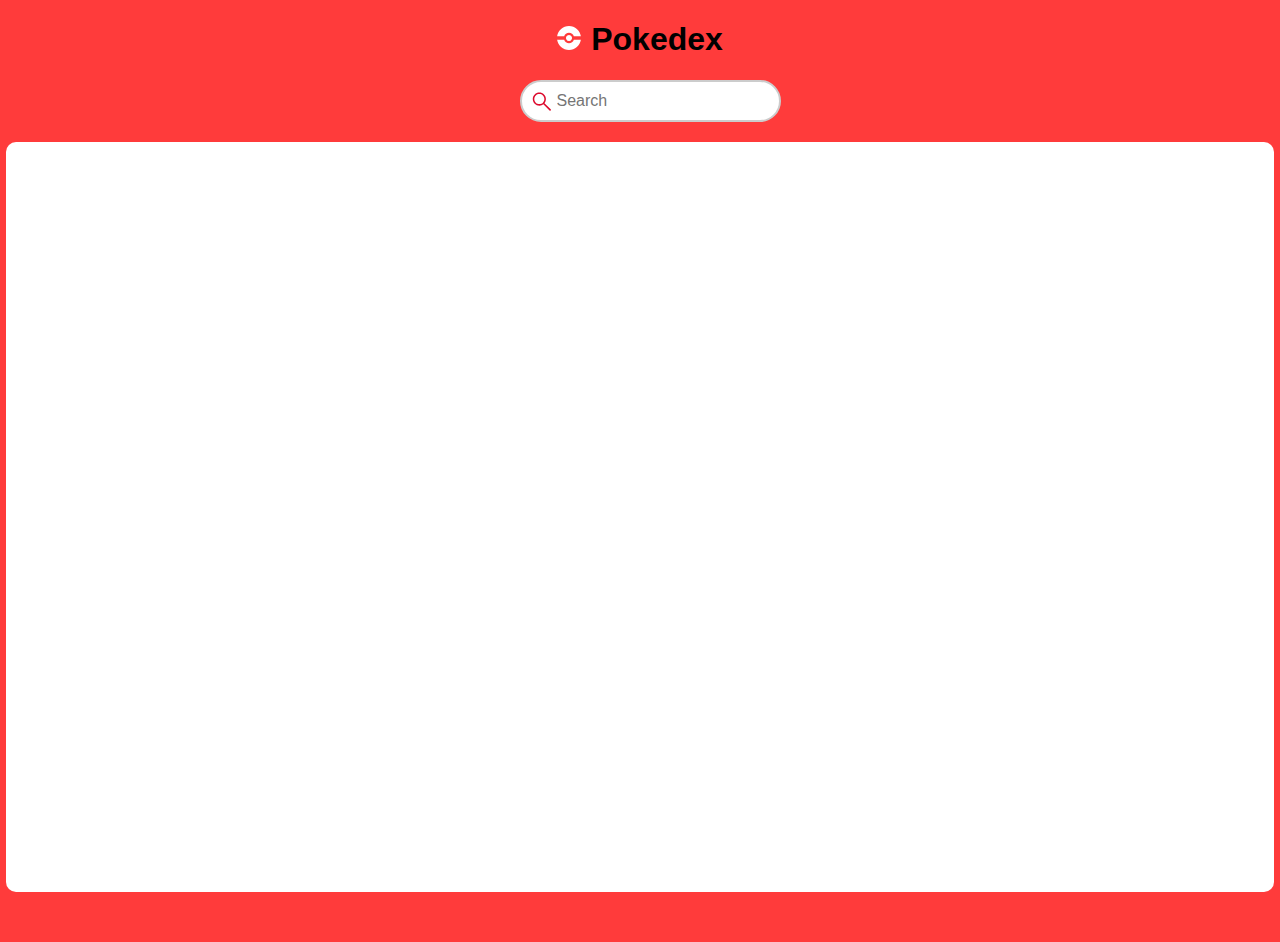
<file: index.html>
<!DOCTYPE html>
<html lang="en">
<head>
  <meta charset="UTF-8">
  <meta name="viewport" content="width=device-width, initial-scale=1.0">
  <title>Pokémon Cards</title>
  <link rel="stylesheet" href="style.css">
  <script src="pokemo.js" defer></script>
</head>
<body>
    <div class="logo">
        <div>
            <img src="./assets/pokeball.svg" alt="Pokeball" class="pokeball">
        </div>
        <div>
            <h1 class="title">Pokedex</h1>
        </div>
    </div>
    <div class="search">
        <div class="search-wrapper">
            <div class="search-container"></div>
            <img src="./assets/search.svg" alt="Search" class="search-icon">
            <input type="search" class="search-bar" placeholder="Search">
            </div>
        </div>
    </div>
    <div class="scroll">
        <div class="scroll-wrapper">
            <div class="all-cards">
            </div>
            <template id="pokemon-template">
                <div class="card">
                    <div class="card-body">
                        <div class="id-card">
                        <p class="id-text"></p>
                        </div>
                        <div class="img-card">
                        <img src="" alt="" class="imagine">
                        </div>
                        <div class="fundal-jos">
                        <div class="body-font1">
                            <p class="name-text"></p>
                        </div>
                        </div>
                    </div>
                </div>
            </template>
        </div>
    </div>
    <div class="container-jos">  </div>
</body>
</html>
</file>
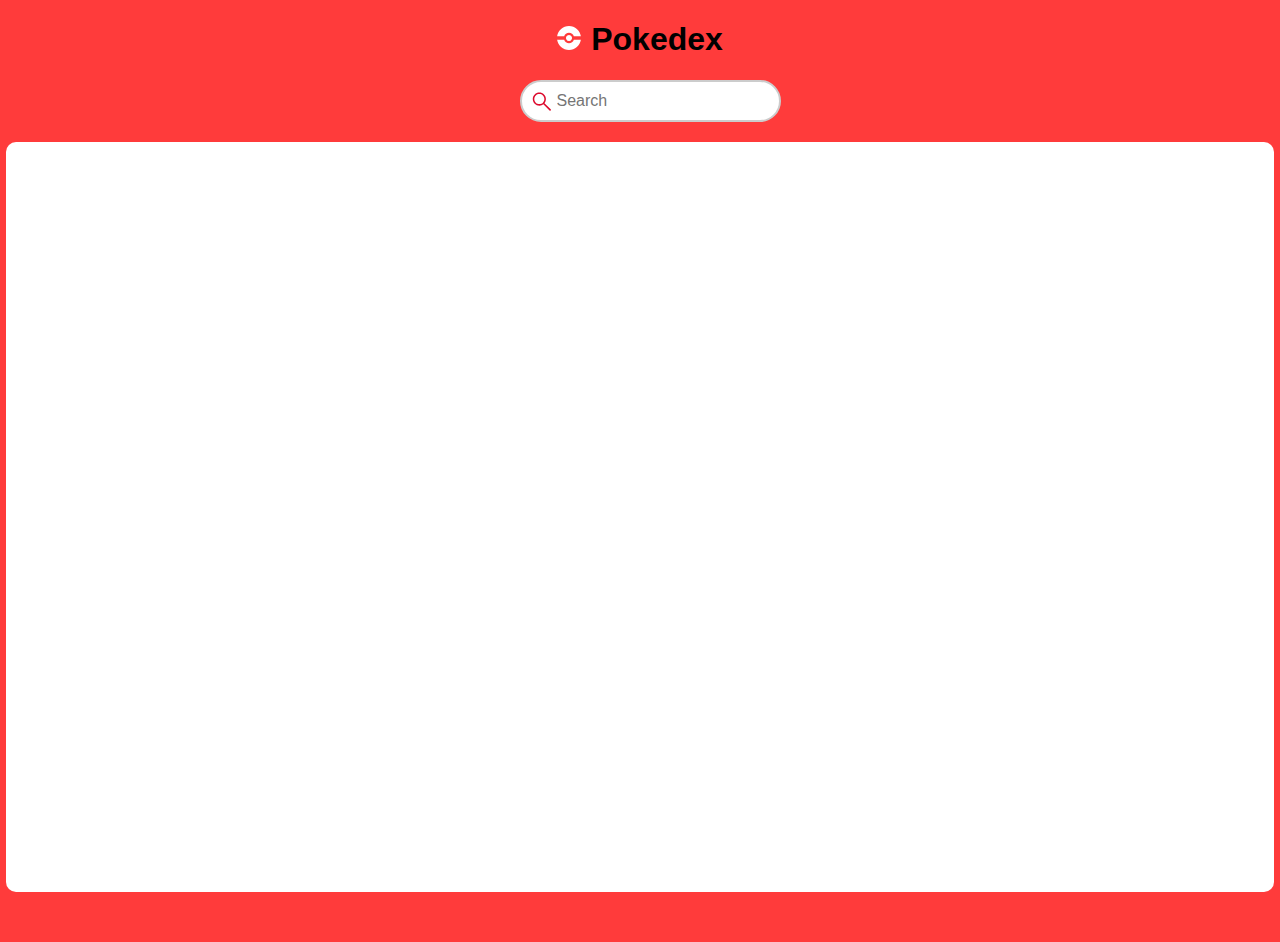
<file: detail.html>
<!DOCTYPE html>
<html lang="en">
<head>
    <meta charset="UTF-8">
    <meta name="viewport" content="width=device-width, initial-scale=1.0">
    <title>Document</title>
    <script src="pokemon-detail.js" defer></script>
    <link rel="stylesheet" href="style.css">
</head>
<body class="body2">
    <div class="fundal-img">
        <img src="./assets/pokeball.svg" alt="Fundal" class="fundal">
    </div>
    <div class="upper-container">
            <div class="back-btn">
                <a href="./index.html">
                    <img src="./assets/back-to-home.svg" alt="Back to home" class="back-to-home">
                </a>
            </div>
            <div class="nume-pokemon">
                <h1 class="nume-pokemon-text">Bulbasaur</h1>
            </div>
            <div class="id-pokemon">
                <p class="id-pokemon-text">#1</p>
            </div>
    </div>

    <div class="lower-container">
        <div class="pokemon-container">
            <div class="previos-pokemon">
                <img src="./assets/chevron_left.svg" alt="Previous" class="previous">
            </div>
            <div class="img-pokemon">
                <img src="https://raw.githubusercontent.com/pokeapi/sprites/master/sprites/pokemon/other/dream-world/1.svg" alt="Bulbasaur" class="img-pokemon">
            </div>
            <div class="next-pokemon">
                <img src="./assets/chevron_right.svg" alt="Previous" class="previous">
            </div>
        </div>
        <div class="lower-container-wrapper">
            <div class="power">
                <div class="power-wrap">
                    <p class="power-text">Grass</p>
                </div>
                <h3 class="about">About</h3>
            </div>
            <div class="info-pokemon">
                <div class="section1">
                    <div class="section1-wrap">
                        <img src="./assets/weight.svg" alt="Weight" class="weight">
                        <p class="weight-text">78kg</p>
                    </div>
                    <div class="section1.2-wrap">
                        <p class="masuratori">Weight</p>
                    </div>
                </div>
                <div class="linie-verticala"></div>
                <div class="section1">

                    <div class="section1-wrap">
                        <img src="./assets/height.svg" alt="height" class="height">
                        <p class="weight-text">5m</p>
                    </div>
                    <div class="section1.2-wrap">
                        <p class="masuratori">Height</p>
                    </div>
                </div>
                <div class="linie-verticala"></div>
                <div class="section1">
                    <div class="linie-verticala"></div>
                    <div class="section1-wrap">
                        <p class="weight-text">Chlorophyl</p>
                    </div>
                    <div class="section1.2-wrap">
                        <p class="masuratori">Move</p>
                    </div>
                </div>
            </div>
            <div class="info-text">
                <p class="info-text-wrap">A strange seed was planted on it's back. The plant sprouts and grows with this Pokemon.</p>
            </div>
            <div class="base-stats">
                <h3 class="base-stats-text">Base Stats</h3>
            </div>
            <div class="stats">
                <div class="stats-wrap">
                    <p>HP</p>
                    <div class="linie-verticala1"></div>
                    <p>45</p>
                    <progress value="45" max="100" class="progress-bar"></progress>
                </div>
                <div class="stats-wrap">
                    <p>ATK</p>
                    <div class="linie-verticala1"></div>
                    <p>49</p>
                    <progress value="49" max="100" class="progress-bar"></progress>
                </div>
                <div class="stats-wrap">
                    <p>DEF</p>
                    <div class="linie-verticala1"></div>
                    <p>49</p>
                    <progress value="49" max="100" class="progress-bar"></progress>
                </div>
                <div class="stats-wrap">
                    <p>SPD</p>
                    <div class="linie-verticala1"></div>
                    <p>45</p>
                    <progress value="45" max="100" class="progress-bar"></progress>
                </div>
            </div>
        </div>
    </div>
</body>
</html>
</file>
<file: style.css>
body,html{
    background-color: rgb(255, 59, 59);
    font-family: 'Roboto', sans-serif;
    height: 100%;
    padding: 0;
    overflow-x: hidden;
    margin: 0;
}
.all-cards{
    display: flex;
    justify-content: center;
    align-items: center;
    flex-wrap: wrap;
    justify-content: space-evenly;
    margin: 20px 30px;
}
.card{
    display: flex;
    flex-direction: column;
    width: 150px;
    height: 150px;
    border: white 1px solid;
    background-color: white;
    border-radius: 10px;
    box-shadow: 0 0 5px rgba(0,0,0,1);
    margin-left: 3px;
    margin-right: 3px;
    margin-bottom: 20px;
    border-color: blueviolet;

}
.card-body{
    display: flex;
    flex-direction: column;
    width: 150px;
    height: 150px;
    
}
.id-card{
    display: flex;
    justify-content: flex-end;
    margin-right: 15px;
    height: 33.3%;
}
.img-card{
    display: flex;
    justify-content: center;
    align-items: center;
    height: 33.3%;
}
.imagine{
    height: 75px;
    z-index: 0;
}
.body-font1{
    display: flex;
    justify-content: center;
    align-items: flex-end;
    height: 33.3%;
}
.fundal-jos{
    display: flex;
    justify-content: center;
    align-items: flex-end;
    height: 33.3%;
    background-color: rgb(211, 211, 211);
    border-radius: 10px;
    box-shadow: inset 0 0 5px rgb(225, 255, 255);
}
.id-text{
    font-family: "Courier New", "Lucida Console", monospace;
  }


.scroll-wrapper {
    display: flex;
    justify-content: center;
    overflow-y: scroll;
    background-color: rgb(255, 255, 255);
    height: 750px;
    width: 99%;
    border-radius: 10px;
}
.scroll{
    display: flex;
    justify-content: center;
    align-items: center;
    margin-bottom: 50px;
}
.logo{
    display: flex;
    justify-content: center;
    align-items: center;
}
.title{
    margin-left: 10px;
}

.search {
    display: flex;
    justify-content: center;
    margin-left: 20px;
    margin-bottom: 20px;
  }
  
  .search-wrapper {
    display: flex;
    align-items: center;
    border: 2px solid #ccc;
    border-radius: 25px;
    padding: 5px 10px;
    background-color: #fff;
  }
  
  .search-container {
    display: none;
  }
  
  .search-bar {
    flex: 1;
    border: none;
    outline: none;
    font-size: inherit;
    padding: 5px;
  }
  
  .search-icon {
    width: 20px;
    height: 20px;
  }
  

.hide{
    display: none;
}

/*  detail.html  */
.body2{
    background-color: rgb(92, 248, 113);
}
.upper-container{
    height: 100px;
    display: flex;
    justify-content:center;
    gap: 20px;

}
.back-btn{
    margin-top: 24.5px
}
.nume-pokemon-text{
    font-size: 30px;
    font-weight: bold;
    color: rgb(255, 237, 237);
}

.id-pokemon-text{
    font-size: 20px;
    font-weight: bold;
    color: rgb(255, 237, 237);
}

.lower-container{
    display: flex;
    align-items: center;
    flex-direction: column;
    height: 85%;

}
.pokemon-container{
    display: flex;
    flex-direction: row;
}
.previous{
margin-top: 150px;
color: white;
}
.previous, .next-pokemon img {
    filter: invert(1) brightness(2);
}
.previous, .next-pokemon img {
    filter: invert(1) brightness(2);
}


.lower-container-wrapper{
    display: flex;
    flex-direction: column;
    border-radius: 10px;
    background-color: rgb(255, 255, 255);
    height: 80%;
    width: 60%;
}
.img-pokemon{
    margin-bottom: -15px;
    z-index: 1;
}
.power{

    display: flex;
    flex-direction: column;
    justify-content: flex-end;
    align-items: center;
    height: 19%;
}
.power-wrap{
    display: flex;
    justify-content: center;
    align-items: center;
    border-color: aqua;
    border-radius: 100px;
    width: 75px;
    height: 30px;
    background-color: rgb(92, 248, 113);
}
.power-text{
    font-weight: bold;
    color: rgb(255, 255, 255);
}

.section1-wrap{
    display: flex;
    flex-direction: row;
    gap: 10px;
}
.section1{
    width: 33.3%;
    display: flex;
    align-items: center;
    flex-direction: column;
}
.masuratori{
    font-size:smaller;
    color: rgb(150, 150, 150);
}
.linie-verticala {
    width: 2px;
    height: 100%;
    background-color: rgb(165, 165, 165);
    opacity: 0.5;
}
.linie-verticala1{
    width: 2px;
    height: 30%;
    background-color: rgb(165, 165, 165);
    opacity: 0.5;
}
.info-pokemon{
    display: flex;
    margin-top: 10px;
}
.info-text{
    display: flex;
    justify-content: center;;
    font-weight: bold;
    color: rgb(150, 150, 150);
    font-size: medium;
    margin-top: 15px;
}
.base-stats{
    margin-top: 20px;
    display: flex;
    justify-content: center;
}
.progress-bar{
    display: flex;
    justify-content: center;
    align-items: center;
    width: 90%;
}
.stats{
    display: flex;
    flex-direction: column;
    align-items: center;
    width: 100%;
}
.stats-wrap{
    display: flex;
    flex-direction: row;
    justify-content: flex-start;
    align-items: center;
    gap: 10px;
    width: 80%;
}
.fundal-img{
    display: flex;
    justify-content: flex-end;
}
.fundal{
    position: absolute;
    width: 300px;
    opacity: 0.2;
}
</file>
